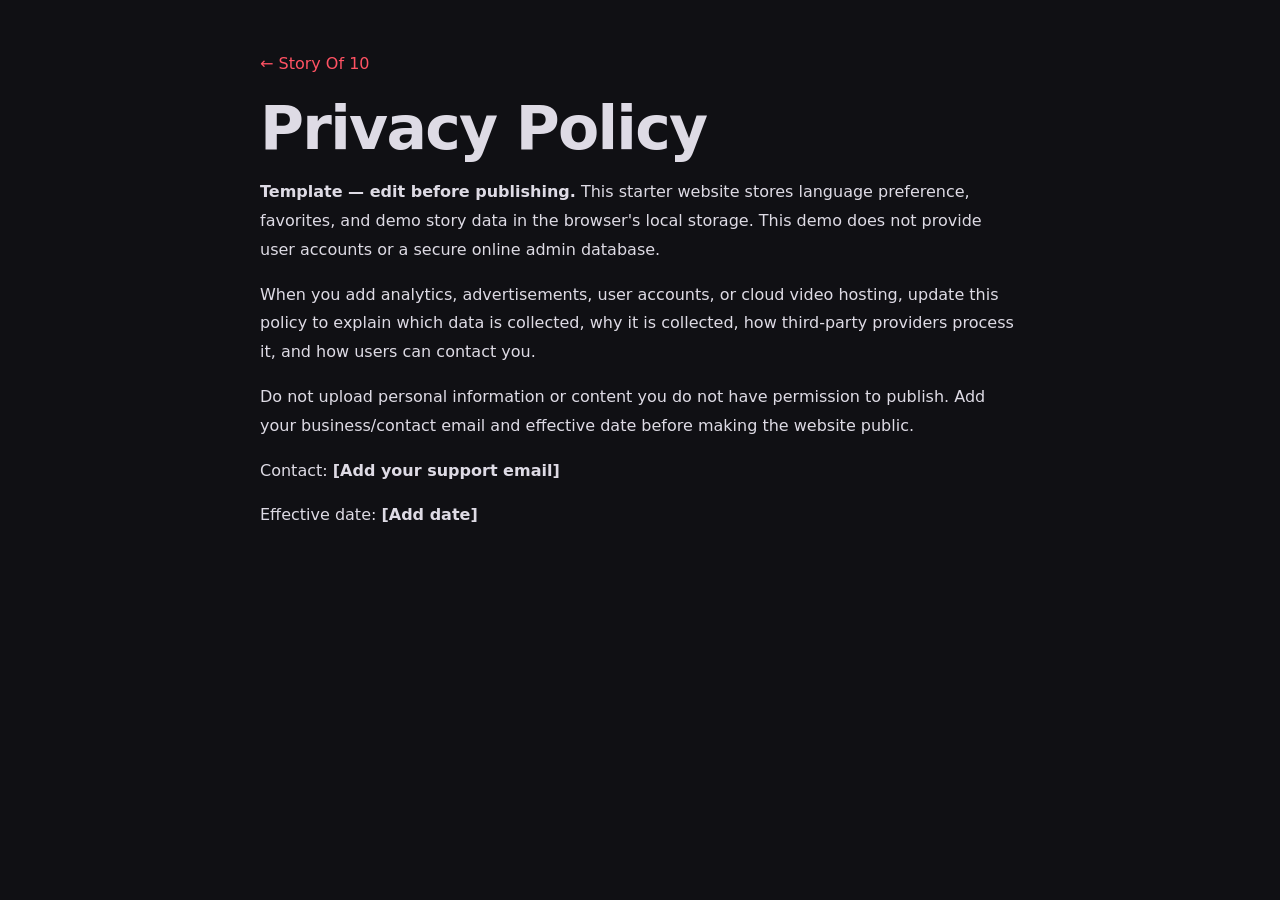
<file: privacy.html>
<!doctype html><html lang="en"><head><meta charset="utf-8"><meta name="viewport" content="width=device-width,initial-scale=1"><title>Privacy Policy — Story Of 10</title><link rel="stylesheet" href="styles.css"></head><body><main class="privacy"><a href="index.html">← Story Of 10</a><h1>Privacy Policy</h1><p><b>Template — edit before publishing.</b> This starter website stores language preference, favorites, and demo story data in the browser's local storage. This demo does not provide user accounts or a secure online admin database.</p><p>When you add analytics, advertisements, user accounts, or cloud video hosting, update this policy to explain which data is collected, why it is collected, how third-party providers process it, and how users can contact you.</p><p>Do not upload personal information or content you do not have permission to publish. Add your business/contact email and effective date before making the website public.</p><p>Contact: <b>[Add your support email]</b></p><p>Effective date: <b>[Add date]</b></p></main></body></html>
</file>
<file: styles.css>
:root{--bg:#101014;--panel:#19191f;--card:#22222a;--line:#34343e;--text:#f8f7fb;--muted:#b3b1bf;--red:#ff5263;--red2:#ff7c68;--radius:20px}*{box-sizing:border-box}html{scroll-behavior:smooth}body{margin:0;background:var(--bg);color:var(--text);font-family:Inter,system-ui,-apple-system,"Noto Sans Devanagari","Noto Sans Oriya",sans-serif}a{color:inherit;text-decoration:none}button,input,select,textarea{font:inherit}.topbar{height:82px;padding:0 clamp(18px,5vw,72px);display:flex;align-items:center;justify-content:space-between;border-bottom:1px solid #ffffff0d;background:#101014eF;position:sticky;top:0;z-index:5;backdrop-filter:blur(16px)}.brand{display:flex;align-items:center;gap:11px;font-size:15px;letter-spacing:1.3px;font-weight:800}.brand b{color:var(--red)}.brand small{display:block;font-size:10px;letter-spacing:.2px;color:var(--muted);font-weight:500;margin-top:3px}.brand-mark{width:40px;height:40px;display:grid;place-items:center;background:linear-gradient(135deg,var(--red),#a52c67);border-radius:13px;font-size:23px;box-shadow:0 7px 28px #ff526329}.header-actions{display:flex;align-items:center;gap:12px}.header-actions select,.admin-link{background:var(--panel);color:var(--text);border:1px solid var(--line);border-radius:11px;padding:10px 12px}.admin-link{font-size:13px}.hero{min-height:390px;position:relative;overflow:hidden;display:flex;align-items:center;padding:55px clamp(20px,8vw,120px);background:radial-gradient(ellipse at 80% 40%,#632b3a 0%,#251b28 34%,#141319 72%)}.hero-copy{position:relative;z-index:2;max-width:580px}.eyebrow,.section-kicker{font-size:10px;font-weight:800;letter-spacing:2px;color:var(--red)}h1{font-size:clamp(35px,5vw,60px);line-height:1.14;letter-spacing:-1.7px;margin:15px 0}h1 span{color:var(--red)}.hero p{color:#d0cdd6;max-width:470px;line-height:1.8}.primary-btn{display:inline-flex;gap:25px;align-items:center;background:var(--red);padding:13px 18px;border-radius:12px;color:white;font-weight:800;margin-top:14px;box-shadow:0 10px 30px #ff526329}.hero-art{position:absolute;right:8%;top:0;height:100%;width:42%;opacity:.92}.moon{position:absolute;right:18%;top:45px;width:105px;height:105px;border-radius:50%;background:#ffd8c5;box-shadow:0 0 65px #ffb5a655}.hill{position:absolute;bottom:-90px;border-radius:50% 50% 0 0;width:120%;height:250px}.hill-back{background:#292332;right:-25%}.hill-front{background:#15151c;right:10%;bottom:-130px}.tree{position:absolute;right:28%;bottom:70px;color:#090a10;font-size:190px;transform:rotate(180deg);text-shadow:0 0 2px #000}.hero-stamp{position:absolute;right:8%;bottom:65px;border:1px solid #ffffff55;border-radius:50%;width:90px;height:90px;display:grid;place-content:center;text-align:center;font-size:10px;letter-spacing:2px;transform:rotate(12deg);background:#11111155}.hero-stamp b{font-size:26px;color:var(--red)}main{max-width:1300px;margin:auto;padding:0 clamp(18px,5vw,65px) 70px}.toolbar{display:flex;justify-content:space-between;align-items:end;gap:20px;margin-top:46px}.toolbar h2{font-size:clamp(22px,3vw,30px);margin:7px 0 0}.searchbox{display:flex;align-items:center;gap:8px;background:var(--panel);border:1px solid var(--line);border-radius:13px;padding:0 13px;width:min(310px,100%);height:46px;color:var(--muted)}.searchbox input{min-width:0;width:100%;background:transparent;color:var(--text);border:0;outline:0}.chips{display:flex;gap:9px;flex-wrap:wrap;margin:24px 0 17px}.chip{background:var(--panel);border:1px solid var(--line);border-radius:999px;padding:9px 15px;color:#d8d6df;cursor:pointer}.chip.active{background:var(--red);border-color:var(--red);color:white}.notice{font-size:12px;color:var(--muted);margin:0 0 17px}.story-grid{display:grid;grid-template-columns:repeat(4,minmax(0,1fr));gap:18px}.story-card{overflow:hidden;border:1px solid #ffffff0d;border-radius:17px;background:var(--panel);transition:transform .2s,border-color .2s}.story-card:hover{transform:translateY(-4px);border-color:#ff526366}.poster{height:175px;display:flex;align-items:end;padding:15px;position:relative;overflow:hidden;background:linear-gradient(145deg,#463041,#17151e)}.poster:before{content:"";position:absolute;width:145px;height:145px;border-radius:50%;right:-25px;top:-30px;background:#ff8c7755;filter:blur(1px)}.poster:after{content:"";position:absolute;inset:0;background:linear-gradient(0deg,#09090cbb,transparent 72%)}.poster .poster-emoji{position:absolute;inset:0;display:grid;place-items:center;font-size:62px;filter:drop-shadow(0 7px 10px #0008)}.poster-label{position:relative;z-index:1;font-size:10px;font-weight:800;letter-spacing:1.5px;background:#101014b8;padding:6px 9px;border-radius:7px}.story-content{padding:14px}.story-title{font-size:16px;font-weight:800;margin:0 0 7px}.story-desc{font-size:12px;color:var(--muted);line-height:1.6;min-height:38px;margin:0 0 14px}.story-meta{display:flex;align-items:center;justify-content:space-between;color:var(--muted);font-size:11px}.card-actions{display:flex;gap:8px;margin-top:13px}.watch-btn,.fav-btn{border:0;border-radius:9px;padding:9px 11px;cursor:pointer}.watch-btn{background:var(--red);color:white;font-weight:700;flex:1}.fav-btn{background:#35313b;color:white;font-size:16px}.empty-state{text-align:center;padding:60px 15px;color:var(--muted)}.hidden{display:none!important}.footer{padding:25px clamp(18px,5vw,65px);border-top:1px solid #ffffff12;display:flex;gap:25px;align-items:center;justify-content:space-between;color:var(--muted);font-size:11px}.footer p{max-width:450px;line-height:1.7}.footer>div{display:flex;gap:15px}.player-modal{position:fixed;inset:0;z-index:10;background:#050508eF;display:grid;place-items:center;padding:18px}.player-panel{width:min(900px,100%);background:var(--panel);border:1px solid var(--line);border-radius:18px;padding:20px;max-height:95vh;overflow:auto}.player-head{display:flex;justify-content:space-between;align-items:center;gap:15px}.player-head h2{margin:5px 0 15px}.icon-btn{border:1px solid var(--line);background:var(--card);color:white;border-radius:10px;width:40px;height:40px;cursor:pointer}.player-panel video{width:100%;max-height:62vh;background:#000;border-radius:12px}.player-panel p{line-height:1.7}.player-hint{font-size:12px;color:var(--muted)}.admin-wrap{max-width:920px;margin:35px auto;padding:0 18px 60px}.admin-card{background:var(--panel);border:1px solid var(--line);border-radius:17px;padding:22px;margin:18px 0}.admin-form{display:grid;grid-template-columns:1fr 1fr;gap:14px}.field{display:flex;flex-direction:column;gap:7px;color:var(--muted);font-size:12px}.field input,.field select,.field textarea{width:100%;background:#101014;border:1px solid var(--line);color:white;border-radius:10px;padding:12px;outline-color:var(--red)}.field textarea{min-height:85px;resize:vertical}.field.full{grid-column:1/-1}.admin-button{border:0;border-radius:10px;padding:12px 16px;background:var(--red);color:white;font-weight:800;cursor:pointer}.admin-list{display:grid;gap:10px}.admin-row{display:flex;align-items:center;justify-content:space-between;gap:12px;padding:12px;background:var(--card);border-radius:10px}.admin-row small{display:block;color:var(--muted);margin-top:4px;overflow-wrap:anywhere}.delete-btn{background:#57232a;color:white;border:1px solid #88404a;border-radius:8px;padding:8px 10px;cursor:pointer}.warning{background:#382c19;border:1px solid #74542a;padding:12px;border-radius:10px;color:#f5d8a4;font-size:12px;line-height:1.7}.privacy{max-width:800px;margin:50px auto;padding:0 20px;line-height:1.8;color:#dedbe5}.privacy a{color:var(--red)}@media(max-width:900px){.story-grid{grid-template-columns:repeat(3,minmax(0,1fr))}.hero-art{right:-5%;width:50%;opacity:.65}}@media(max-width:650px){.topbar{height:70px;padding:0 15px}.brand{font-size:12px}.brand-mark{width:35px;height:35px}.header-actions{gap:6px}.header-actions select,.admin-link{padding:8px;font-size:11px}.hero{min-height:370px;padding:45px 22px}.hero-art{right:-30%;width:85%;opacity:.4}.hero-copy{max-width:95%}.toolbar{align-items:stretch;flex-direction:column}.searchbox{width:100%}.story-grid{grid-template-columns:repeat(2,minmax(0,1fr));gap:11px}.poster{height:135px}.story-content{padding:11px}.story-title{font-size:14px}.story-desc{font-size:11px}.footer{align-items:flex-start;flex-direction:column;gap:10px}.admin-form{grid-template-columns:1fr}.field.full{grid-column:auto}.admin-row{align-items:flex-start}.player-panel{padding:13px}}@media(max-width:360px){.story-grid{grid-template-columns:1fr}.poster{height:180px}}
</file>
